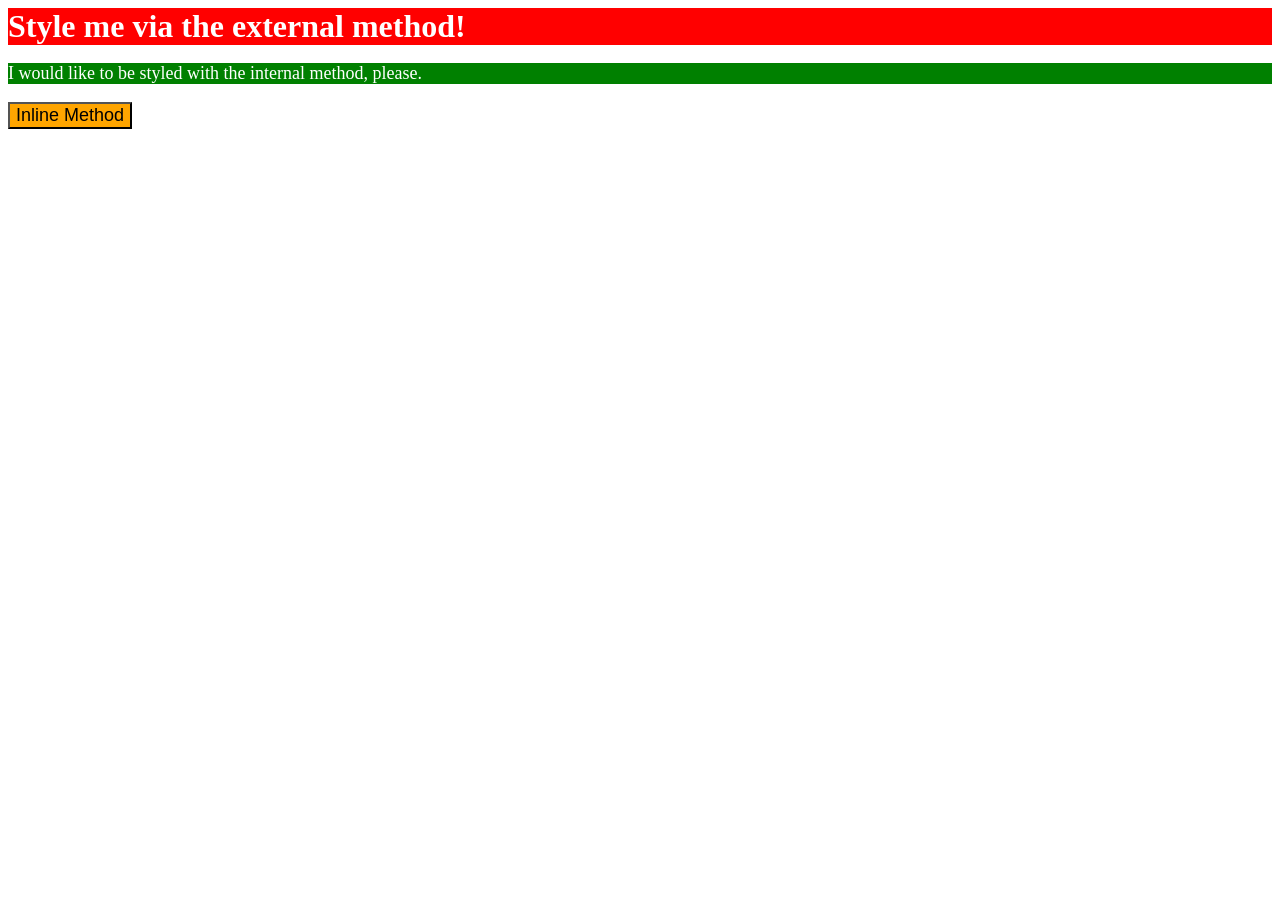
<file: foundations/intro-to-css/01-css-methods/index.html>
<!DOCTYPE html>
<html lang="en">
  <head>
    <meta charset="UTF-8">
    <meta http-equiv="X-UA-Compatible" content="IE=edge">
    <meta name="viewport" content="width=device-width, initial-scale=1.0">
    <link rel="stylesheet" href="style.css">
    <title>Methods for Adding CSS</title>
    <style>
      p {
    background-color: green;
    color: white;
    font-size: 18px;
}
    </style>
  </head>
  <body>
    <div>Style me via the external method!</div>
    <p>I would like to be styled with the internal method, please.</p>
    <button style="background-color: orange; font-size: 18px;">Inline Method</button>
  </body>
</html>
</file>
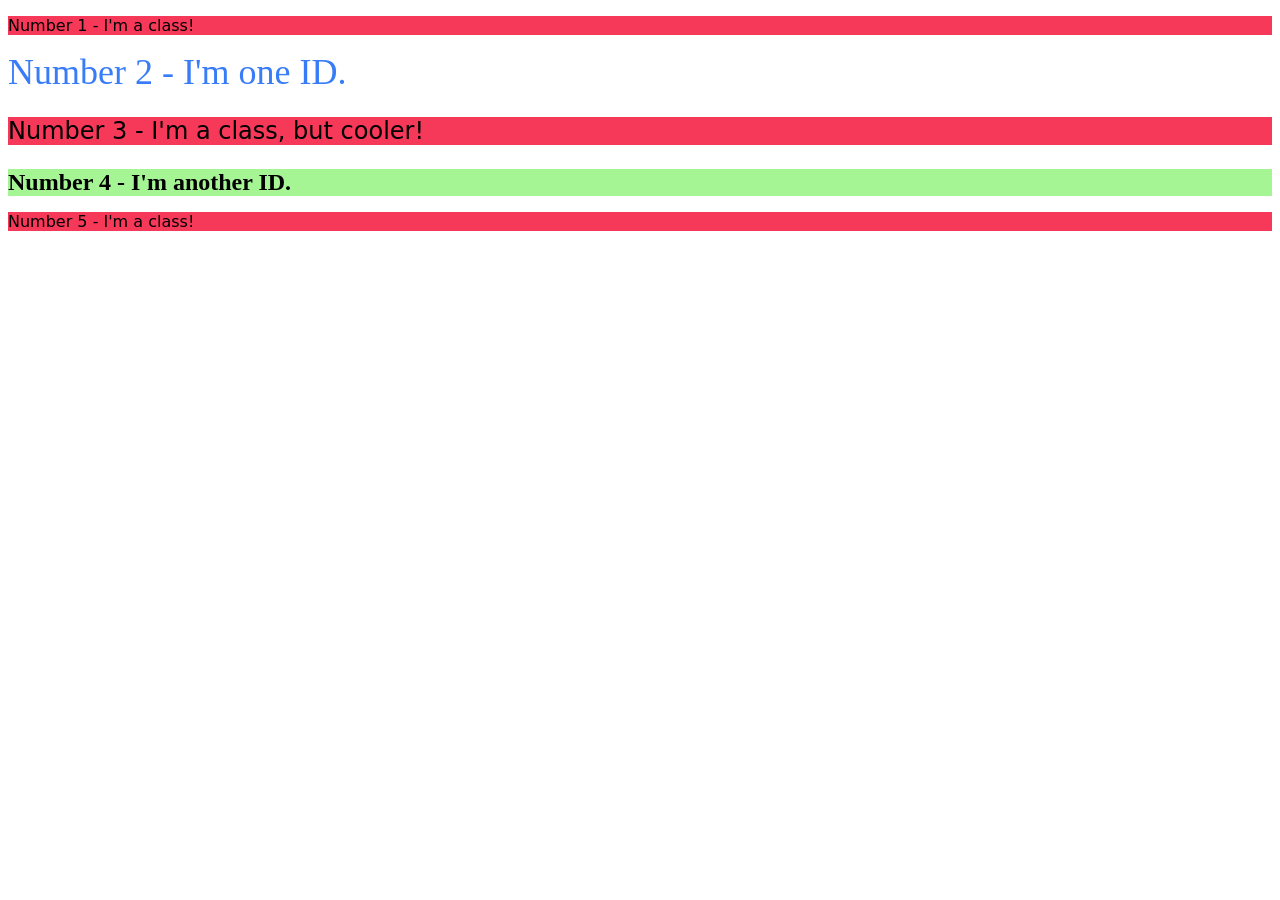
<file: foundations/intro-to-css/02-class-id-selectors/index.html>
<!DOCTYPE html>
<html lang="en">
  <head>
    <meta charset="UTF-8">
    <meta http-equiv="X-UA-Compatible" content="IE=edge">
    <meta name="viewport" content="width=device-width, initial-scale=1.0">
    <title>Class and ID Selectors</title>
    <link rel="stylesheet" href="style.css">
  </head>
  <body>
    <p class="odd">Number 1 - I'm a class!</p>
    <div id="two">Number 2 - I'm one ID.</div>
    <p class="odd" id="three">Number 3 - I'm a class, but cooler!</p>
    <div id="four">Number 4 - I'm another ID.</div>
    <p class="odd">Number 5 - I'm a class!</p>
  </body>
</html>
</file>
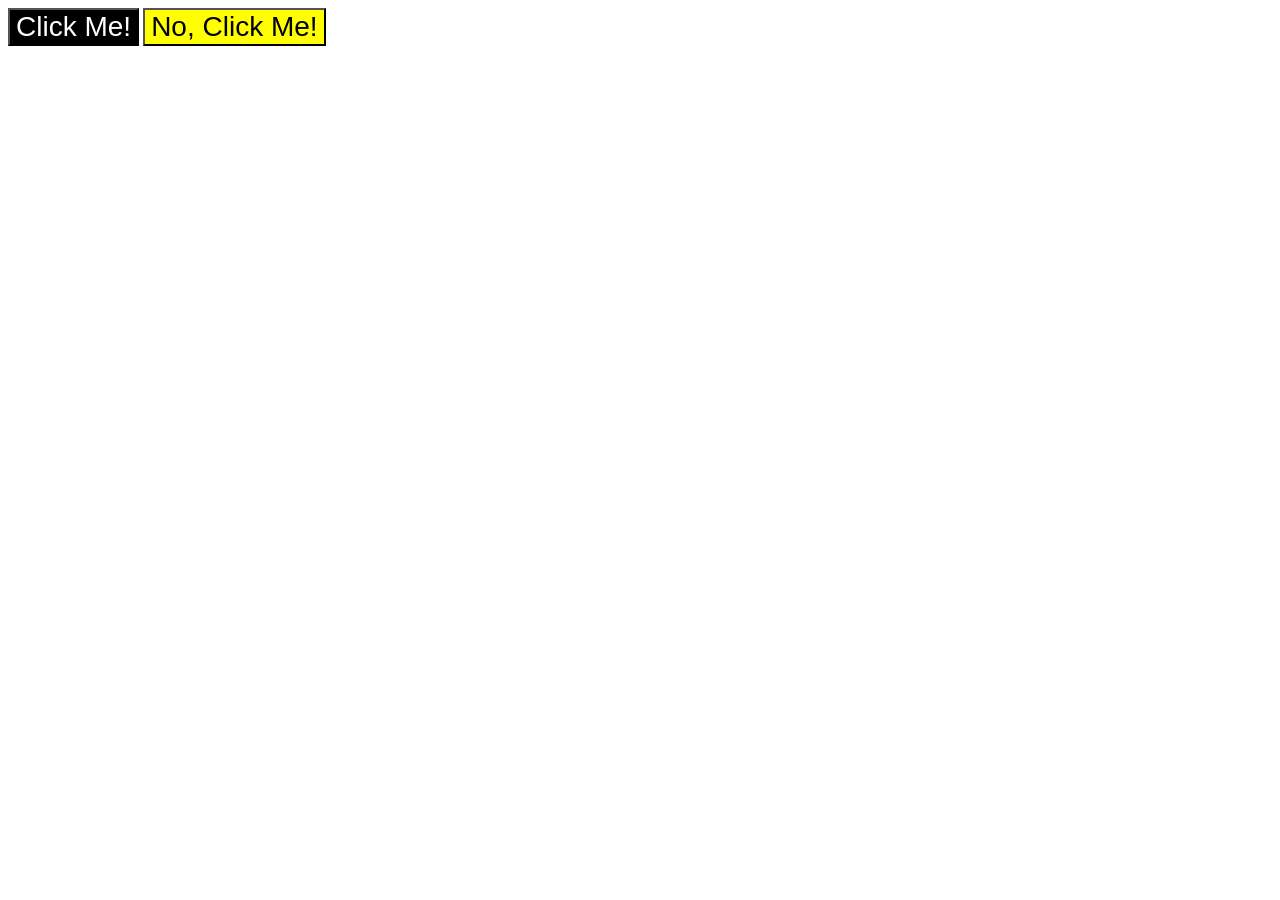
<file: foundations/intro-to-css/03-grouping-selectors/index.html>
<!DOCTYPE html>
<html lang="en">
  <head>
    <meta charset="UTF-8">
    <meta http-equiv="X-UA-Compatible" content="IE=edge">
    <meta name="viewport" content="width=device-width, initial-scale=1.0">
    <title>Grouping Selectors</title>
    <link rel="stylesheet" href="style.css">
  </head>
  <body>
    <button class="elem" id="one">Click Me!</button>
    <button class="elem" id="two">No, Click Me!</button>
  </body>
</html>
</file>
<file: foundations/intro-to-css/01-css-methods/style.css>
div {
    background-color: red;
    color: white;
    font-size: 32px;
    align-items: center;
    font-weight: bold; 
}
</file>
<file: foundations/intro-to-css/02-class-id-selectors/style.css>
/* Add CSS Styling */
.odd {
    background-color: #f73959;
    font-family: Verdana, "DejaVu Sans", sans-serif;
}

#two {
    color: #397cf7;
    font-size: 36px;
}

#three {
    font-size: 24px;
}

#four {
    background-color: #a5f595;
    font-size: 24px;
    font-weight: bold;
}
</file>
<file: foundations/intro-to-css/03-grouping-selectors/style.css>
/* Add CSS Styling */
#one {
    background-color: black;
    color: white;
}

#two {
    background-color: yellow;
}

.elem {
    font-size: 28px;
    font-family: Helvetica, "Times New Roman", sans-serif;
}
</file>
